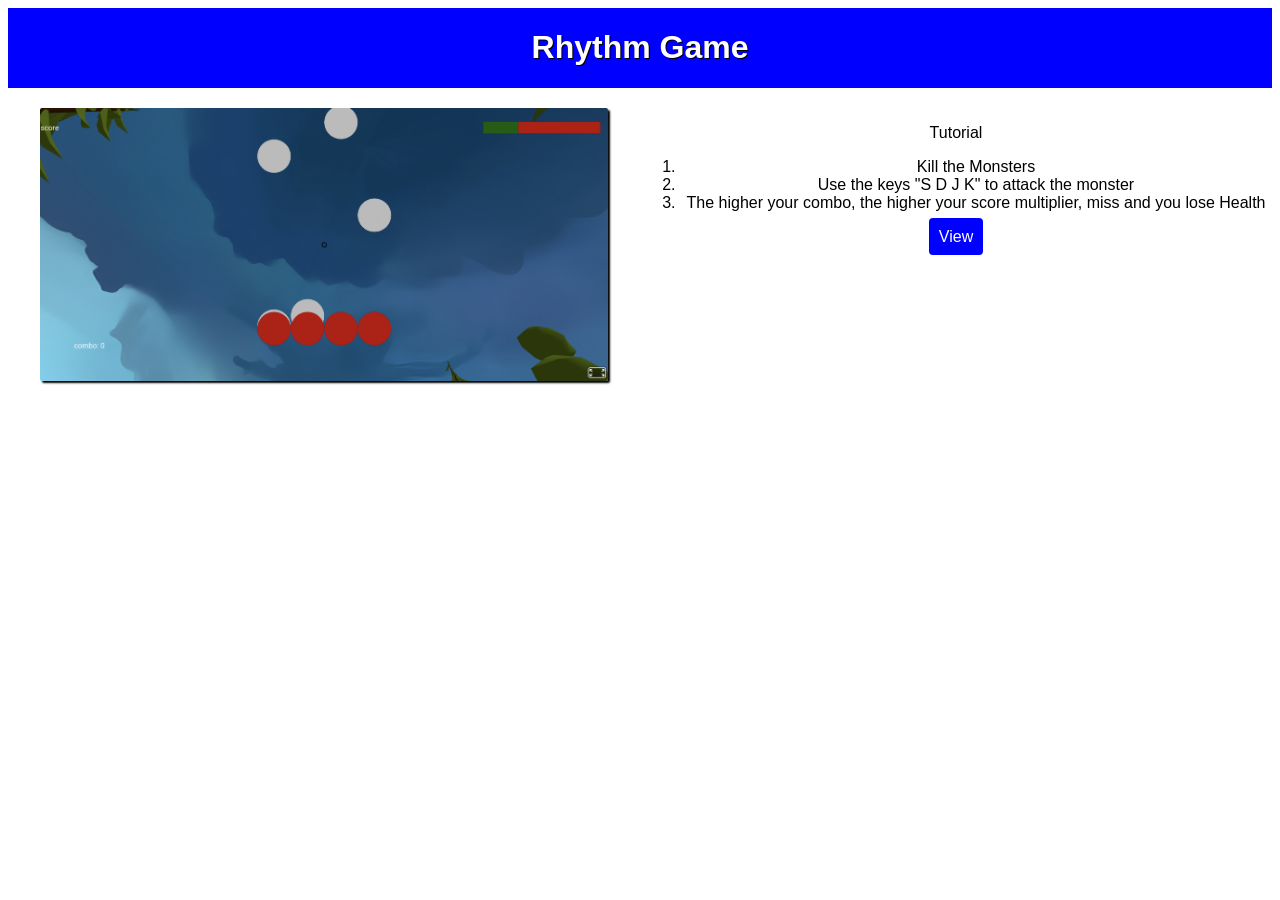
<file: index.html>
<!DOCTYPE html>
<html>
  <head>
    <meta charset="utf-8">
    <meta name="viewport" content="width=device-width">
    <title>Rhythm Game</title>   <link href="style.css" rel="stylesheet" type="text/css" />
  </head>
  <body>
    <div class="container" id="banner">
      <h1> Rhythm Game</h1>
    </div>       
    <div class="container" id="body">
      <div id="snapshot">
        <img src="images/sample.png">
      </div>
      <div id="description">
        <p>Tutorial
        <ol>
          <li>Kill the Monsters</li>
          <li>Use the keys "S D J K" to attack the monster</li>
          <li>The higher your combo, the higher your score multiplier, miss and you lose Health</li>
        </ol>
     
      </p>
        <a href="game.html" class="button">View</a>
      </div>
    </div>
  </body>
</html>
</file>
<file: style.css>
html,body{
    font-family:Arial, Helvetica, sans-serif;
  }
  .container{
    display:flex;
  }
  #banner{
    justify-content: center;
    align-items: center;
    background-color: blue;
    color:white;
  }
  #banner h1{
    text-shadow: 1px 1px black;
  }
  .button{
    background-color: blue;
    color:white;
    padding:10px;
    margin:10px;
    text-decoration: none;
    border-radius:4px;
  }
  #body{
    margin-top:20px;
  }
  #snapshot{
    flex:1;
    text-align:center;
  }
  #snapshot img{
    width:90%;
    border-radius:2px;
    box-shadow:2px 2px 2px black;
  }
  #description{
    flex:1;
    text-align:center;
  }
</file>
